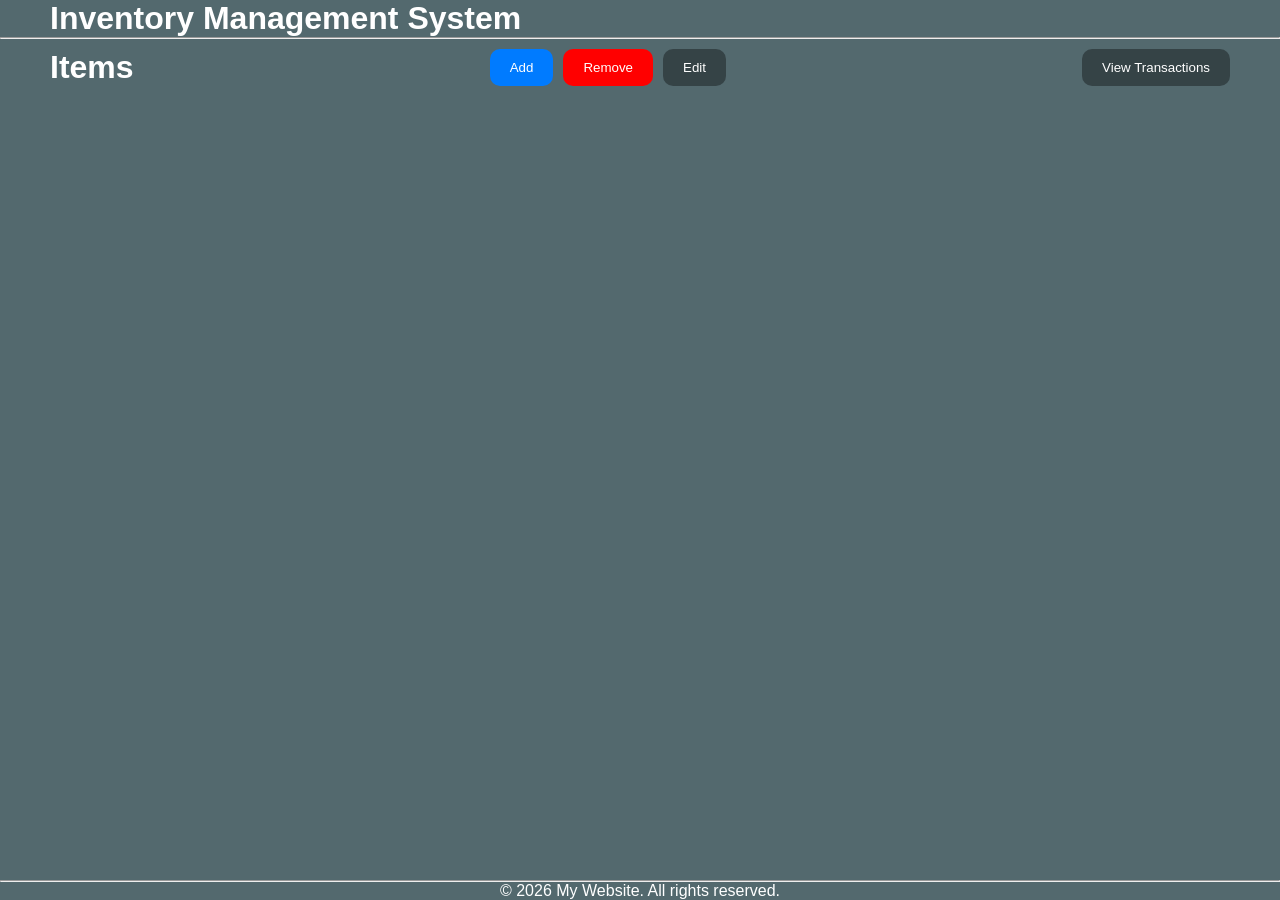
<file: src/index.html>
<!DOCTYPE html>
<html lang="en">
<head>
    <meta charset="UTF-8">
    <title>Inventory Management System</title>
    <link rel="stylesheet" href="css/style.css"> <!-- Optional CSS -->
</head>
<body>
    <header>
        <h1 class="logo">Inventory Management System</h1>
        <hr>
    </header>

    <main>
        <div class="operation">
            <h1 class="txt-items">Items</h1>
            <div class="btn-container">
                
                <button id="add" class="add">Add</button>
                <button id="remove" class="remove">Remove</button>
                <button id="edit" class="edit">Edit</button>
            </div>
            <button class="btn-transactions" id="btnTransactions">View Transactions</button>
        </div>
        
        <form id="myForm" class="form" style="display: none;">
            <img src="images/close.png" alt="" class="close" id="close">
            <input type="text" id="productName" placeholder="Enter a product name" class="product-name" required maxlength="20">
            <input type="text" id="productQuantity" placeholder="Enter the quantity" class="product-quantity" required maxlength="10">
            <button id="submit" class="submit">Add</button>
        </form>
        <div id="stocksContainer" class="stocks-container">
        </div>
        <form id="removeContainer" class="remove-wrapper" style="display: none;">
            <p class="txt-remove" id="txtRemove"></p>
            <div class="btn-container">
                <button id="yes" class="yes">Yes</button>
                <button id="no" class="no">No</button>
            </div>
        </form>
        <form id="editContainer" class="edit-container" style="display: none;">
            <img src="images/close.png" alt="" class="close" id="editClose">
            <p class="txt-edit">Edit</p>
            <input type="text" id="editProductName" placeholder="Enter a product name" class="product-name" required  maxlength="20">
            <input type="text" id="editProductQuantity" placeholder="Enter the quantity" class="product-quantity" required  maxlength="10">
            <button id="updateSubmit" class="update-submit">Update</button>
        </form>
        <div class="transactions-content" id="transactionsContent" style="display: none;">
                <h1 class="txt-transaction">Transactions</h1>
                <div class="transaction-history" id="transactionHistory">
                </div>
            <img src="images/close.png" alt="" class="close" id="closeTransactions">
        </div>
    
    </main>

    <footer>
        <hr>
        <p class="footer">&copy; 2026 My Website. All rights reserved.</p>
    </footer>
    <script type="module" src="js/script.js"></script>
</body>
</html>
</file>
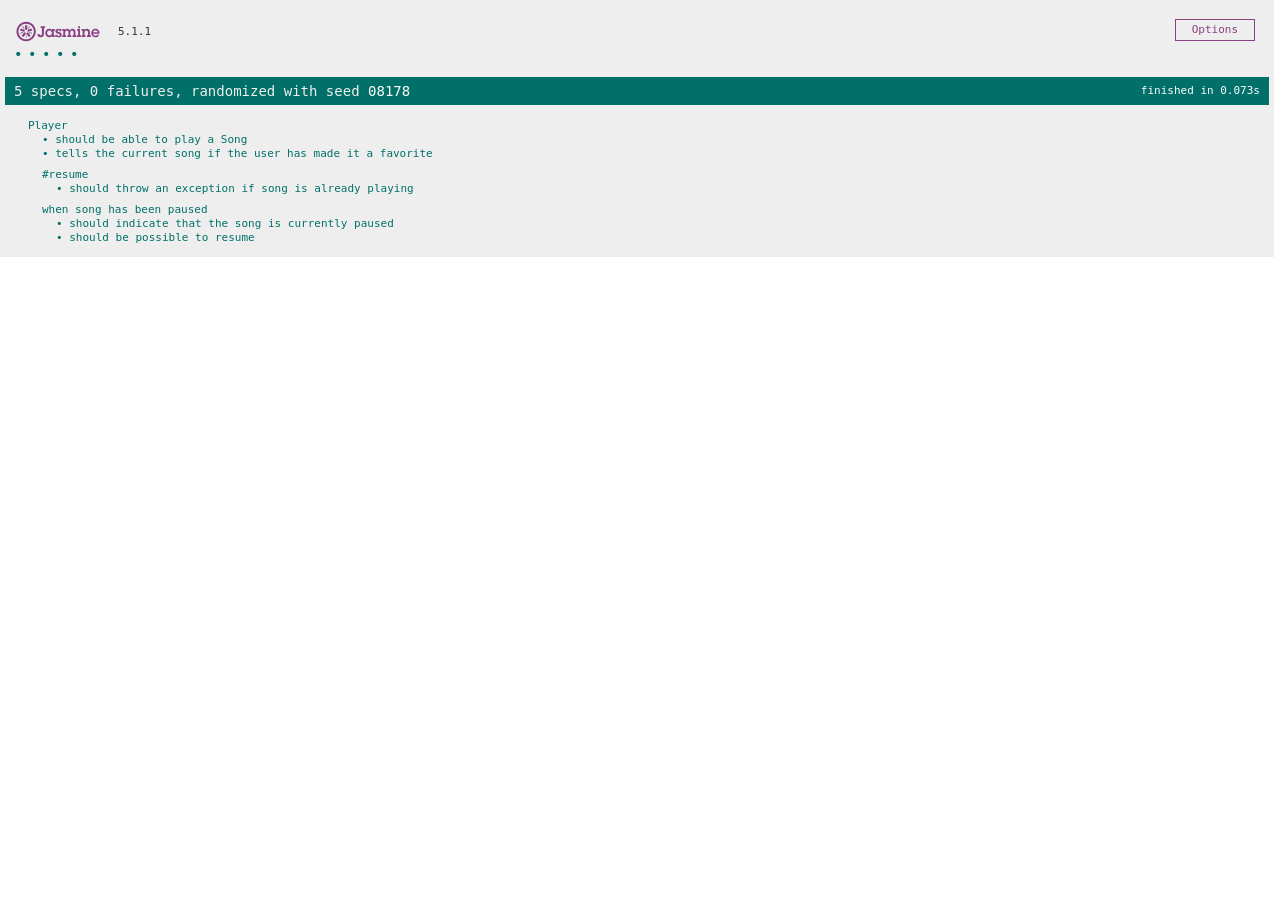
<file: tests/tests-jasmine/SpecRunner.html>
<!DOCTYPE html>
<html>
<head>
  <meta charset="utf-8">
  <title>Jasmine Spec Runner v5.1.1</title>

  <link rel="shortcut icon" type="image/png" href="lib/jasmine-5.1.1/jasmine_favicon.png">
  <link rel="stylesheet" href="lib/jasmine-5.1.1/jasmine.css">

  <script src="lib/jasmine-5.1.1/jasmine.js"></script>
  <script src="lib/jasmine-5.1.1/jasmine-html.js"></script>
  <script src="lib/jasmine-5.1.1/boot0.js"></script>
  <!-- optional: include a file here that configures the Jasmine env -->
  <script src="lib/jasmine-5.1.1/boot1.js"></script>

  <!-- include source files here... -->
  <script src="src/Player.js"></script>
  <script src="src/Song.js"></script>

  <!-- include spec files here... -->
  <script src="spec/SpecHelper.js"></script>
  <script src="spec/PlayerSpec.js"></script>

</head>

<body>
</body>
</html>
</file>
<file: src/css/style.css>
*{
  box-sizing: border-box;
  padding: 0;
  margin: 0;
  font-family: Arial, Helvetica, sans-serif;
}
body{
    min-height: 100vh;
    display: grid;
    grid-template-rows: auto 1fr auto;
    gap: 10px;
    background-color: rgb(83, 105, 110);
}
main{
    height: 100%;
    display: flex;
    flex-direction: column;
    gap: 20px;
}
button{
    cursor: pointer;
}
.logo{
    margin-left: 50px;
    color: white;
}
.operation{
    display: grid;
    grid-template-columns: max-content 1fr max-content;
    gap: 10px;
    margin: 0 50px;
}
.btn-container{
    display: flex;
    gap: 10px;
    flex-direction: row;
    justify-content: flex-end;
    padding: 0 20px 0 0;
   
}
.txt-items{
    color: white;
    text-align: center;
}
.add{
    background-color:#007BFF;
    color: white;
}
.add:hover{
    background-color: #218dff;
}
.remove{
    background-color: #ff0000 ;
    color: white;
}
.remove:hover{
    background-color: #ff4d4d;
}
.edit{
    background-color: rgba(0, 0, 0, 0.362);
    color: white;
}
.edit:hover{
    background-color: rgba(0, 0, 0, 0.299);
}
.add, .remove, .edit {
    padding: 10px 20px;
    border: none;
    border-radius: 10px;
}
.btn-transactions{
    padding: 10px 20px;
    border: none;
    border-radius: 10px;
    background-color: rgba(0, 0, 0, 0.362);
    color: white;
}

form{
    z-index: 1000;
}

.form{
    width: 250px;
    height: 250px;
    position: fixed;
    top: 40%;
    left: 50%;
    transform: translate(-50%, -50%);
    display: flex;
    flex-direction: column;
    align-items: center;
    gap: 10px;
    padding: 20px 10px 10px 10px;
    background-color: rgba(0, 0, 0, 0.647);
    border-radius: 20px;
    border: 2px solid white;
}
.close{
    position: absolute;
    top: -20px;
    right: -5px;
    background-color: transparent;
    border: none;
    width: 30px;
    background-color: red;
    cursor: pointer;
}
.product-name, .product-quantity{
    width: 100%;
    height: 50px;
    padding: 10px;
    border-radius: 10px;
    border: none;
}
.submit{
    margin-top: 10px;
    padding: 10px 20px;
    border-radius: 10px;
    border: none;
    background-color:#007BFF;
    color: white;
}
.stocks-container{
    display: flex;
    gap: 10px;
    flex-wrap: wrap;
    padding: 0 20px;
}
.stocks-wrapper{
    width: 200px;
    background-color: rgba(0, 0, 0, 0.585);
    border-radius: 10px;
    display: flex;
    flex-direction: column;
    align-items: center;
    justify-content: center;
    color: white;
    gap: 10px;
    position: relative;
    padding: 20px;
}
.stock-name{
    text-align: center;
    font-size: 1rem;
    width: 100%;
    overflow-wrap: anywhere;
}
.stock-quantity{
    overflow-wrap: anywhere;
}
.remove-wrapper{
    padding: 10px;
    position: fixed;
    top: 40%;
    left: 50%;
    transform: translate(-50%, -50%);
    background-color: rgb(214, 208, 208);
    border: 1px solid black;
    display: flex;
    flex-direction: column;
    gap: 10px;
}
.txt-remove{
    color: black;
    font-size: 16px;
}
.btn-container{
    display: flex;
    gap: 10px;
    flex-direction: row;
    justify-content: center;
    padding: 0;
}
.yes{
    background-color: #ff0000 ;
    color: white;
    padding: 10px 30px;
    border-radius: 10px;
    border: none;
}
.no{
    background-color:#6C757D ;
    color: white;
    padding: 10px 30px;
    border-radius: 10px;
    border: none;
    cursor: pointer;
}
.edit-container{
    width: 200px;
    height: 200px;
    background-color: rgb(170, 170, 170);
    border-radius: 20px;
    position: fixed;
    top: 40%;
    left: 50%;
    transform: translate(-50%, -50%);
    display: flex;
    flex-direction: column;
    align-items: flex-start;
    justify-content: flex-start;
    gap: 10px;
    padding: 10px;
}
.update-submit{
    padding: 10px 20px;
    border-radius: 10px;
    border: none;   
    align-self: center;
}
.checkbox{
    position: absolute;
    top: 0;
    right: -5px;
    transform: scale(1.5);
}
.transactions-content{
    position: fixed;
    top: 50%;
    left: 50%;
    transform: translate(-50%, -50%);
    padding: 20px;
    background-color:#143d69;
    border-radius: 20px;
    display: flex;
    flex-direction: column;
    width: 800px;
    height: 500px;
    gap: 20px;
}
.txt-transaction{
    color: white;
}
.transaction-history{
    display: flex;
    flex-direction: column;
    gap: 10px;
    overflow-x: auto;
    width: 100%;
    height: 100%;
}
.transactions-container{
    display: flex;
    flex-direction: column;
    padding: 20px;
    background-color: rgba(0, 0, 0, 0.362);
    border-radius: 20px;
    gap: 10px;
}
.transaction-type{
    color: white;
}
.transactions-wrapper{
    display: flex;
    justify-content: space-between;
    align-items: flex-end;
    
}
.transaction-name{
    font-size: 24px;
    font-weight: bold;
}
.transaction-name, .transaction-date-time{
    color: white;
}
.transactionName-quantity{
    display: flex;
    gap: 20px;
    align-items: flex-end;
}
.transaction-quantity{
    color: white;
}
.footer{
    color: white;
    text-align: center;
}
</file>
<file: tests/tests-jasmine/lib/jasmine-5.1.1/jasmine.css>
@charset "UTF-8";
body {
  overflow-y: scroll;
}

.jasmine_html-reporter {
  width: 100%;
  background-color: #eee;
  padding: 5px;
  margin: -8px;
  font-size: 11px;
  font-family: Monaco, "Lucida Console", monospace;
  line-height: 14px;
  color: #333;
}
.jasmine_html-reporter a {
  text-decoration: none;
}
.jasmine_html-reporter a:hover {
  text-decoration: underline;
}
.jasmine_html-reporter p, .jasmine_html-reporter h1, .jasmine_html-reporter h2, .jasmine_html-reporter h3, .jasmine_html-reporter h4, .jasmine_html-reporter h5, .jasmine_html-reporter h6 {
  margin: 0;
  line-height: 14px;
}
.jasmine_html-reporter .jasmine-banner,
.jasmine_html-reporter .jasmine-symbol-summary,
.jasmine_html-reporter .jasmine-summary,
.jasmine_html-reporter .jasmine-result-message,
.jasmine_html-reporter .jasmine-spec .jasmine-description,
.jasmine_html-reporter .jasmine-spec-detail .jasmine-description,
.jasmine_html-reporter .jasmine-alert .jasmine-bar,
.jasmine_html-reporter .jasmine-stack-trace {
  padding-left: 9px;
  padding-right: 9px;
}
.jasmine_html-reporter .jasmine-banner {
  position: relative;
}
.jasmine_html-reporter .jasmine-banner .jasmine-title {
  background: url("[data-uri]") no-repeat;
  background: url("[data-uri]") no-repeat, none;
  background-size: 100%;
  display: block;
  float: left;
  width: 90px;
  height: 25px;
}
.jasmine_html-reporter .jasmine-banner .jasmine-version {
  margin-left: 14px;
  position: relative;
  top: 6px;
}
.jasmine_html-reporter #jasmine_content {
  position: fixed;
  right: 100%;
}
.jasmine_html-reporter .jasmine-banner {
  margin-top: 14px;
}
.jasmine_html-reporter .jasmine-duration {
  color: #fff;
  float: right;
  line-height: 28px;
  padding-right: 9px;
}
.jasmine_html-reporter .jasmine-symbol-summary {
  overflow: hidden;
  margin: 14px 0;
}
.jasmine_html-reporter .jasmine-symbol-summary li {
  display: inline-block;
  height: 10px;
  width: 14px;
  font-size: 16px;
}
.jasmine_html-reporter .jasmine-symbol-summary li.jasmine-passed {
  font-size: 14px;
}
.jasmine_html-reporter .jasmine-symbol-summary li.jasmine-passed:before {
  color: #007069;
  content: "•";
}
.jasmine_html-reporter .jasmine-symbol-summary li.jasmine-failed {
  line-height: 9px;
}
.jasmine_html-reporter .jasmine-symbol-summary li.jasmine-failed:before {
  color: #ca3a11;
  content: "×";
  font-weight: bold;
  margin-left: -1px;
}
.jasmine_html-reporter .jasmine-symbol-summary li.jasmine-excluded {
  font-size: 14px;
}
.jasmine_html-reporter .jasmine-symbol-summary li.jasmine-excluded:before {
  color: #bababa;
  content: "•";
}
.jasmine_html-reporter .jasmine-symbol-summary li.jasmine-excluded-no-display {
  font-size: 14px;
  display: none;
}
.jasmine_html-reporter .jasmine-symbol-summary li.jasmine-pending {
  line-height: 17px;
}
.jasmine_html-reporter .jasmine-symbol-summary li.jasmine-pending:before {
  color: #ba9d37;
  content: "*";
}
.jasmine_html-reporter .jasmine-symbol-summary li.jasmine-empty {
  font-size: 14px;
}
.jasmine_html-reporter .jasmine-symbol-summary li.jasmine-empty:before {
  color: #ba9d37;
  content: "•";
}
.jasmine_html-reporter .jasmine-run-options {
  float: right;
  margin-right: 5px;
  border: 1px solid #8a4182;
  color: #8a4182;
  position: relative;
  line-height: 20px;
}
.jasmine_html-reporter .jasmine-run-options .jasmine-trigger {
  cursor: pointer;
  padding: 8px 16px;
}
.jasmine_html-reporter .jasmine-run-options .jasmine-payload {
  position: absolute;
  display: none;
  right: -1px;
  border: 1px solid #8a4182;
  background-color: #eee;
  white-space: nowrap;
  padding: 4px 8px;
}
.jasmine_html-reporter .jasmine-run-options .jasmine-payload.jasmine-open {
  display: block;
}
.jasmine_html-reporter .jasmine-bar {
  line-height: 28px;
  font-size: 14px;
  display: block;
  color: #eee;
}
.jasmine_html-reporter .jasmine-bar.jasmine-failed, .jasmine_html-reporter .jasmine-bar.jasmine-errored {
  background-color: #ca3a11;
  border-bottom: 1px solid #eee;
}
.jasmine_html-reporter .jasmine-bar.jasmine-passed {
  background-color: #007069;
}
.jasmine_html-reporter .jasmine-bar.jasmine-incomplete {
  background-color: #bababa;
}
.jasmine_html-reporter .jasmine-bar.jasmine-skipped {
  background-color: #bababa;
}
.jasmine_html-reporter .jasmine-bar.jasmine-warning {
  margin-top: 14px;
  margin-bottom: 14px;
  background-color: #ba9d37;
  color: #333;
}
.jasmine_html-reporter .jasmine-bar.jasmine-menu {
  background-color: #fff;
  color: #000;
}
.jasmine_html-reporter .jasmine-bar.jasmine-menu a {
  color: blue;
  text-decoration: underline;
}
.jasmine_html-reporter .jasmine-bar a {
  color: white;
}
.jasmine_html-reporter.jasmine-spec-list .jasmine-bar.jasmine-menu.jasmine-failure-list,
.jasmine_html-reporter.jasmine-spec-list .jasmine-results .jasmine-failures {
  display: none;
}
.jasmine_html-reporter.jasmine-failure-list .jasmine-bar.jasmine-menu.jasmine-spec-list,
.jasmine_html-reporter.jasmine-failure-list .jasmine-summary {
  display: none;
}
.jasmine_html-reporter .jasmine-results {
  margin-top: 14px;
}
.jasmine_html-reporter .jasmine-summary {
  margin-top: 14px;
}
.jasmine_html-reporter .jasmine-summary ul {
  list-style-type: none;
  margin-left: 14px;
  padding-top: 0;
  padding-left: 0;
}
.jasmine_html-reporter .jasmine-summary ul.jasmine-suite {
  margin-top: 7px;
  margin-bottom: 7px;
}
.jasmine_html-reporter .jasmine-summary li.jasmine-passed a {
  color: #007069;
}
.jasmine_html-reporter .jasmine-summary li.jasmine-failed a {
  color: #ca3a11;
}
.jasmine_html-reporter .jasmine-summary li.jasmine-empty a {
  color: #ba9d37;
}
.jasmine_html-reporter .jasmine-summary li.jasmine-pending a {
  color: #ba9d37;
}
.jasmine_html-reporter .jasmine-summary li.jasmine-excluded a {
  color: #bababa;
}
.jasmine_html-reporter .jasmine-specs li.jasmine-passed a:before {
  content: "• ";
}
.jasmine_html-reporter .jasmine-specs li.jasmine-failed a:before {
  content: "× ";
}
.jasmine_html-reporter .jasmine-specs li.jasmine-empty a:before {
  content: "* ";
}
.jasmine_html-reporter .jasmine-specs li.jasmine-pending a:before {
  content: "• ";
}
.jasmine_html-reporter .jasmine-specs li.jasmine-excluded a:before {
  content: "• ";
}
.jasmine_html-reporter .jasmine-description + .jasmine-suite {
  margin-top: 0;
}
.jasmine_html-reporter .jasmine-suite {
  margin-top: 14px;
}
.jasmine_html-reporter .jasmine-suite a {
  color: #333;
}
.jasmine_html-reporter .jasmine-failures .jasmine-spec-detail {
  margin-bottom: 28px;
}
.jasmine_html-reporter .jasmine-failures .jasmine-spec-detail .jasmine-description {
  background-color: #ca3a11;
  color: white;
}
.jasmine_html-reporter .jasmine-failures .jasmine-spec-detail .jasmine-description a {
  color: white;
}
.jasmine_html-reporter .jasmine-result-message {
  padding-top: 14px;
  color: #333;
  white-space: pre-wrap;
}
.jasmine_html-reporter .jasmine-result-message span.jasmine-result {
  display: block;
}
.jasmine_html-reporter .jasmine-stack-trace {
  margin: 5px 0 0 0;
  max-height: 224px;
  overflow: auto;
  line-height: 18px;
  color: #666;
  border: 1px solid #ddd;
  background: white;
  white-space: pre;
}
.jasmine_html-reporter .jasmine-expander a {
  display: block;
  margin-left: 14px;
  color: blue;
  text-decoration: underline;
}
.jasmine_html-reporter .jasmine-expander-contents {
  display: none;
}
.jasmine_html-reporter .jasmine-expanded {
  padding-bottom: 10px;
}
.jasmine_html-reporter .jasmine-expanded .jasmine-expander-contents {
  display: block;
  margin-left: 14px;
  padding: 5px;
}
.jasmine_html-reporter .jasmine-debug-log {
  margin: 5px 0 0 0;
  padding: 5px;
  color: #666;
  border: 1px solid #ddd;
  background: white;
}
.jasmine_html-reporter .jasmine-debug-log table {
  border-spacing: 0;
}
.jasmine_html-reporter .jasmine-debug-log table, .jasmine_html-reporter .jasmine-debug-log th, .jasmine_html-reporter .jasmine-debug-log td {
  border: 1px solid #ddd;
}
</file>
